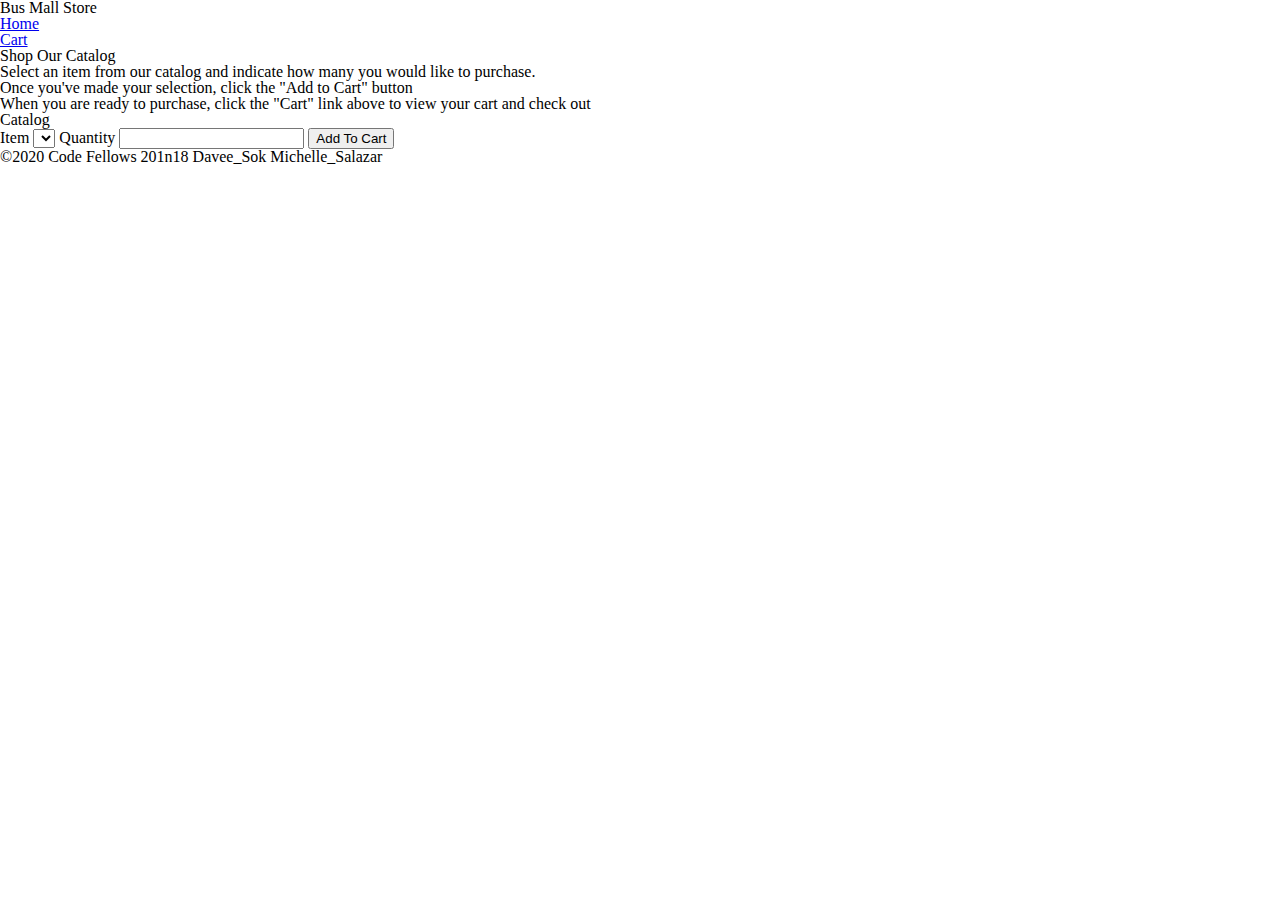
<file: index.html>
<!DOCTYPE html>
<html>

  <head>
    <title>Bus Mall Store</title>
    <link rel="stylesheet" href="css/reset.css" />
    <link rel="stylesheet" href="css/style.css" />
  </head>

  <body>

    <header>
      <h1>Bus Mall Store</h1>
      <nav>
        <ul>
          <li><a href="index.html">Home</a></li>
          <li><a href="cart.html">Cart</a><span id="itemCount"></span></li>
        </ul>
      </nav>
    </header>

    <main>

      <section class="deck col-1">
        <div class="card">
          <header>
            <h1>Shop Our Catalog</h1>
          </header>
          <div class="copy">
            <ol>
              <li>Select an item from our catalog and indicate how many you would like to purchase.</li>
              <li>Once you've made your selection, click the "Add to Cart" button</li>
              <li>When you are ready to purchase, click the "Cart" link above to view your cart and check out</li>
            </ol>
          </div>
        </div>
      </section>

      <section class="deck col-2">
        <div class="card">
          <div class="copy">
            <form id="catalog">
              <fieldset>
                <legend>Catalog</legend>
                <label>
                  <span>Item</span>
                  <select id="items"></select>
                </label>
                <label>
                  <span>Quantity</span>
                  <input id="quantity" type="number" />
                </label>
                <input type="submit" value="Add To Cart" />
              </fieldset>
            </form>
          </div>
        </div>
        <div class="card" id="cartContents"></div>
      </section>

    </main>

    <footer>
      <p>&copy;2020 Code Fellows 201n18 Davee_Sok Michelle_Salazar</p>
    </footer>

    <script src='js/app.js'></script>
    <script src='js/catalog.js'></script>
  </body>

</html>
</file>
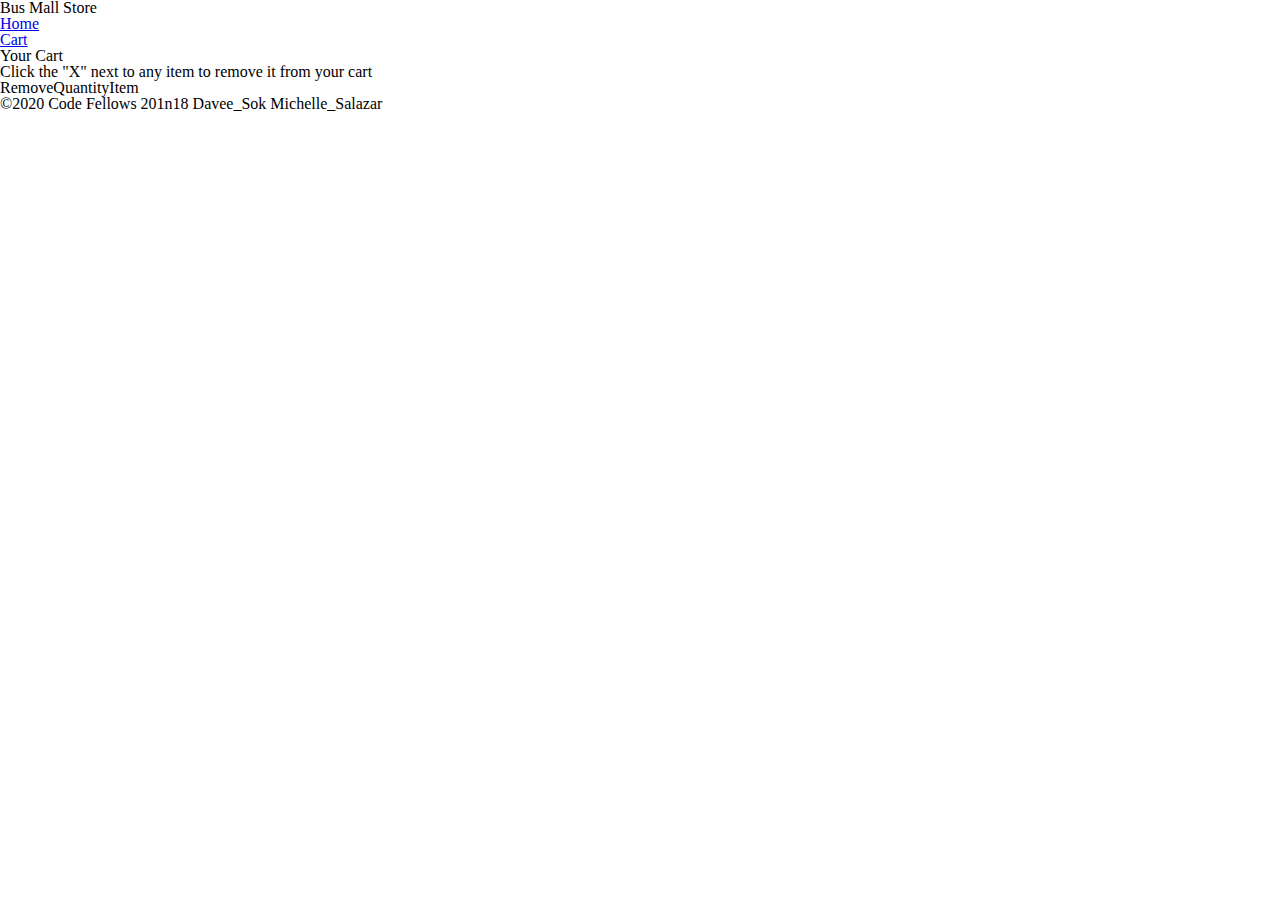
<file: cart.html>
<!DOCTYPE html>
<html>

  <head>
    <title>Bus Mall Store</title>
    <link rel="stylesheet" href="css/reset.css" />
    <link rel="stylesheet" href="css/style.css" />
  </head>
  
  <body>
  
    <header>
        <h1>Bus Mall Store</h1>
        <nav>
            <ul>
                <li><a href="index.html">Home</a></li>
                <li><a href="cart.html">Cart</a><span id="itemCount"></span></li>
            </ul>
        </nav>
    </header>

    <main>

      <section class="deck col-1">
        <div class="card">
          <header>
            <h1>Your Cart</h1>
          </header>
          <div class="copy">
              <ol>
                <li>Click the "X" next to any item to remove it from your cart</li>
              </ol>
          </div>
        </div>
      </section>

      <section class="deck col-1">
        <div class="card">
            <table id="cart">
                <thead>
                    <tr>
                        <th>Remove</th>
                        <th>Quantity</th>
                        <th>Item</th>
                    </tr>
                </thead>
                <tbody></tbody>
                <tfoot></tfoot>
            </table>
        </div>
      </section>
        
    </main>

    <footer>
        <p>&copy;2020 Code Fellows 201n18 Davee_Sok Michelle_Salazar</p>
    </footer>

    <script src='js/app.js'></script>
    <script src='js/cart.js'></script>
</body>

</html>
</file>
<file: css/style.css>
/* TODO: Make it awesome */

table body {
    border-style: double;
}
</file>
